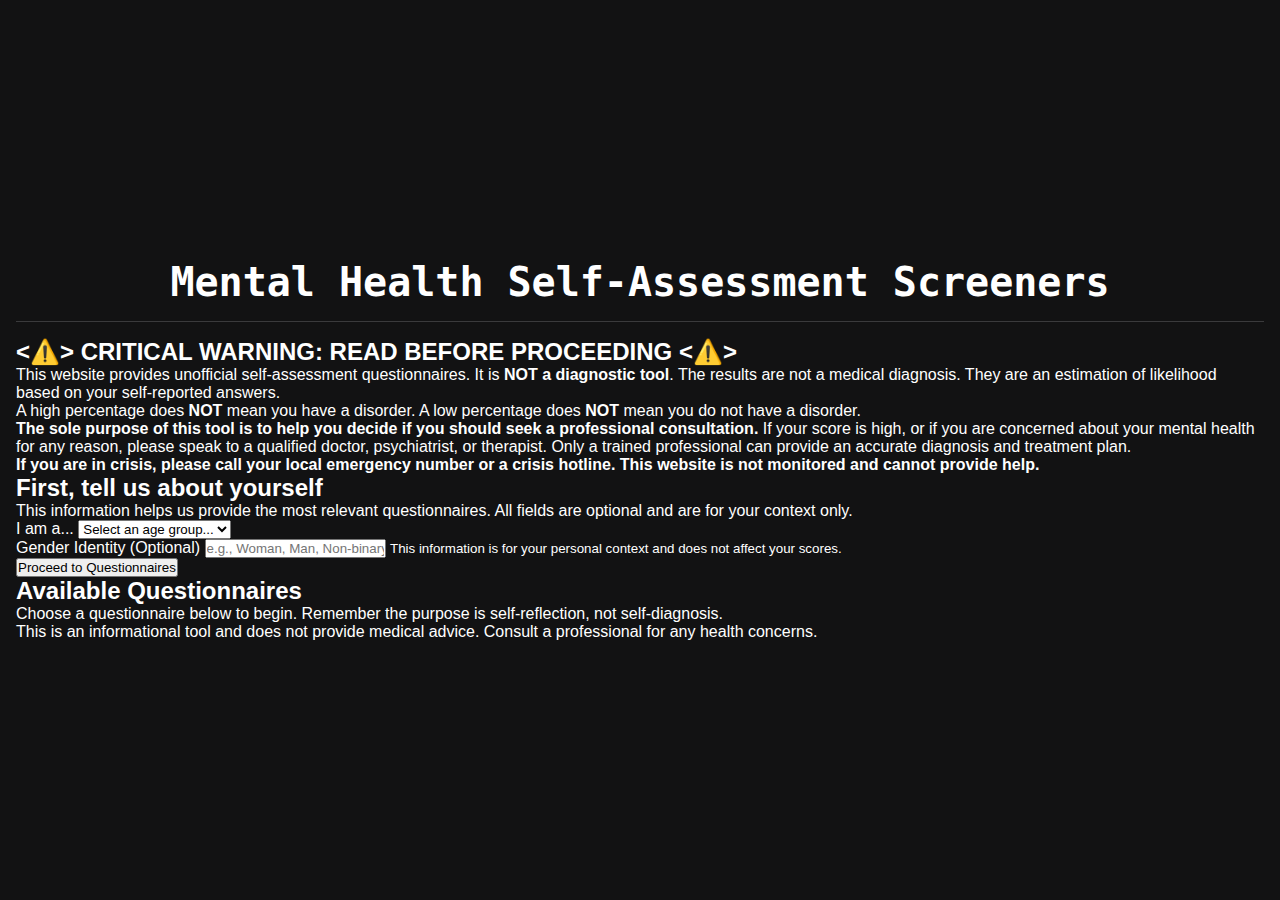
<file: index.html>
<!DOCTYPE html>
<html lang="en">
<head>
    <meta charset="UTF-8">
    <meta name="viewport" content="width=device-width, initial-scale=1.0">
    <title>Mental Health Self-Assessment Screeners</title>
    <link rel="stylesheet" href="style.css">
</head>
<body>
    <div class="container">
        <header>
            <h1>Mental Health Self-Assessment Screeners</h1>
        </header>

        <div class="disclaimer-box critical">
            <h2><⚠️> CRITICAL WARNING: READ BEFORE PROCEEDING <⚠️></h2>
            <p>
                This website provides unofficial self-assessment questionnaires. It is <strong>NOT a diagnostic tool</strong>. The results are not a medical diagnosis. They are an estimation of likelihood based on your self-reported answers.
            </p>
            <p>
                A high percentage does <strong>NOT</strong> mean you have a disorder. A low percentage does <strong>NOT</strong> mean you do not have a disorder.
            </p>
            <p>
                <strong>The sole purpose of this tool is to help you decide if you should seek a professional consultation.</strong> If your score is high, or if you are concerned about your mental health for any reason, please speak to a qualified doctor, psychiatrist, or therapist. Only a trained professional can provide an accurate diagnosis and treatment plan.
            </p>
            <p><strong>If you are in crisis, please call your local emergency number or a crisis hotline. This website is not monitored and cannot provide help.</strong></p>
        </div>

        <main>
            <div id="user-context-gate">
                <h2>First, tell us about yourself</h2>
                <p>This information helps us provide the most relevant questionnaires. All fields are optional and are for your context only.</p>
                
                <div class="context-group">
                    <label for="age-group">I am a...</label>
                    <select id="age-group" required>
                        <option value="" disabled selected>Select an age group...</option>
                        <option value="teen">Teen (13-17)</option>
                        <option value="adult">Adult (18+)</option>
                    </select>
                </div>

                <div class="context-group">
                    <label for="gender">Gender Identity (Optional)</label>
                    <input type="text" id="gender" placeholder="e.g., Woman, Man, Non-binary">
                    <small>This information is for your personal context and does not affect your scores.</small>
                </div>
                
                <button id="proceed-button" class="submit-btn">Proceed to Questionnaires</button>
            </div>

            <div id="questionnaire-selection" class="hidden">
                <h2>Available Questionnaires</h2>
                <p>Choose a questionnaire below to begin. Remember the purpose is self-reflection, not self-diagnosis.</p>
                <div id="questionnaire-list">
                    <!-- Links will be dynamically generated by JavaScript -->
                </div>
            </div>
        </main>

        <footer>
            <p>This is an informational tool and does not provide medical advice. Consult a professional for any health concerns.</p>
        </footer>
    </div>

    <script src="questionnaires.js"></script>
    <script>
        document.getElementById('proceed-button').addEventListener('click', () => {
            const ageGroup = document.getElementById('age-group').value;
            if (!ageGroup) {
                alert('Please select an age group to continue.');
                return;
            }
            
            document.getElementById('user-context-gate').classList.add('hidden');
            document.getElementById('questionnaire-selection').classList.remove('hidden');

            populateQuestionnaires(ageGroup);
        });

        function populateQuestionnaires(ageGroup) {
            const listContainer = document.getElementById('questionnaire-list');
            listContainer.innerHTML = ''; // Clear existing links
            
            // Define which questionnaires are available for each age group
            const teenQuestionnaires = ['all-in-one', 'adhd-teen', 'mdd-teen', 'autism-spectrum', 'social-anxiety', 'gad', 'ocd', 'bpd', 'avpd', 'insomnia', 'arfid', 'ptsd', 'pd-traits'];
            const adultQuestionnaires = ['all-in-one', 'adhd-adult', 'mdd', 'autism-spectrum', 'pdd-dysthymia', 'social-anxiety', 'gad', 'ocd', 'bipolar-spectrum', 'bpd', 'avpd', 'insomnia', 'arfid', 'dsps', 'ptsd', 'pd-traits'];

            const applicableKeys = ageGroup === 'teen' ? teenQuestionnaires : adultQuestionnaires;

            for (const key of applicableKeys) {
                if (questionnaires[key]) {
                    const questionnaire = questionnaires[key];
                    const link = document.createElement('a');
                    link.href = `questionnaire.html?q=${key}`;
                    link.className = 'questionnaire-link';
                    link.textContent = questionnaire.title;
                    listContainer.appendChild(link);
                }
            }
        }
    </script>
</body>
</html>
</file>
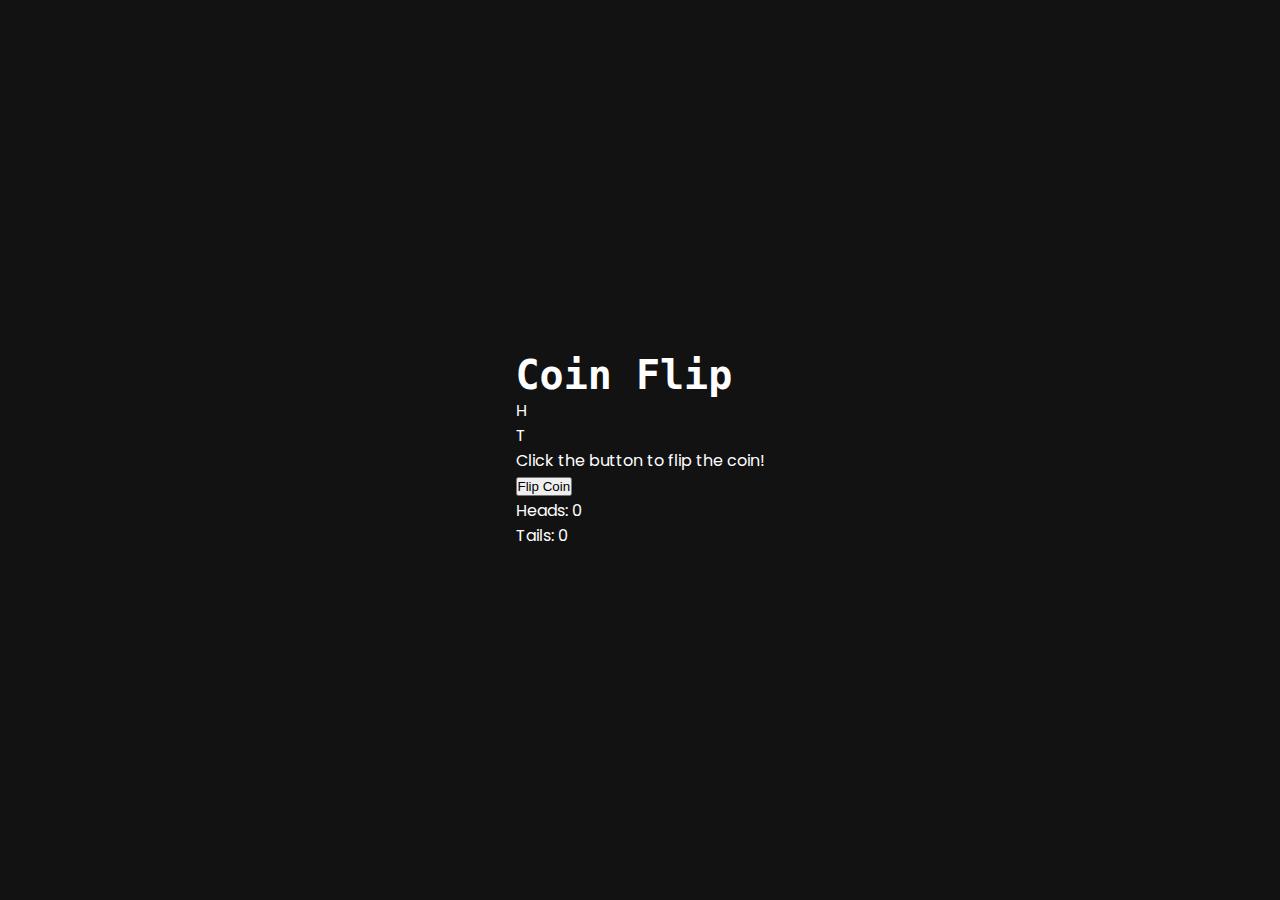
<file: code.html>
<!DOCTYPE html>
<html lang="en">
<head>
    <meta charset="UTF-8">
    <meta name="viewport" content="width=device-width, initial-scale=1.0">
    <title>Coin Flip</title>
    <link rel="stylesheet" href="style.css">
    <link rel="preconnect" href="https://fonts.googleapis.com">
    <link rel="preconnect" href="https://fonts.gstatic.com" crossorigin>
    <link href="https://fonts.googleapis.com/css2?family=Poppins:wght@400;600&display=swap" rel="stylesheet">
</head>
<body>

    <div class="container">
        <h1>Coin Flip</h1>
        <div id="coin" class="coin">
            <div class="heads">H</div>
            <div class="tails">T</div>
        </div>
        <p id="status-text">Click the button to flip the coin!</p>
        <button id="flip-button">Flip Coin</button>
        <div class="stats">
            <p>Heads: <span id="heads-count">0</span></p>
            <p>Tails: <span id="tails-count">0</span></p>
        </div>
    </div>

    <script src="script.js"></script>
</body>
</html>
</file>
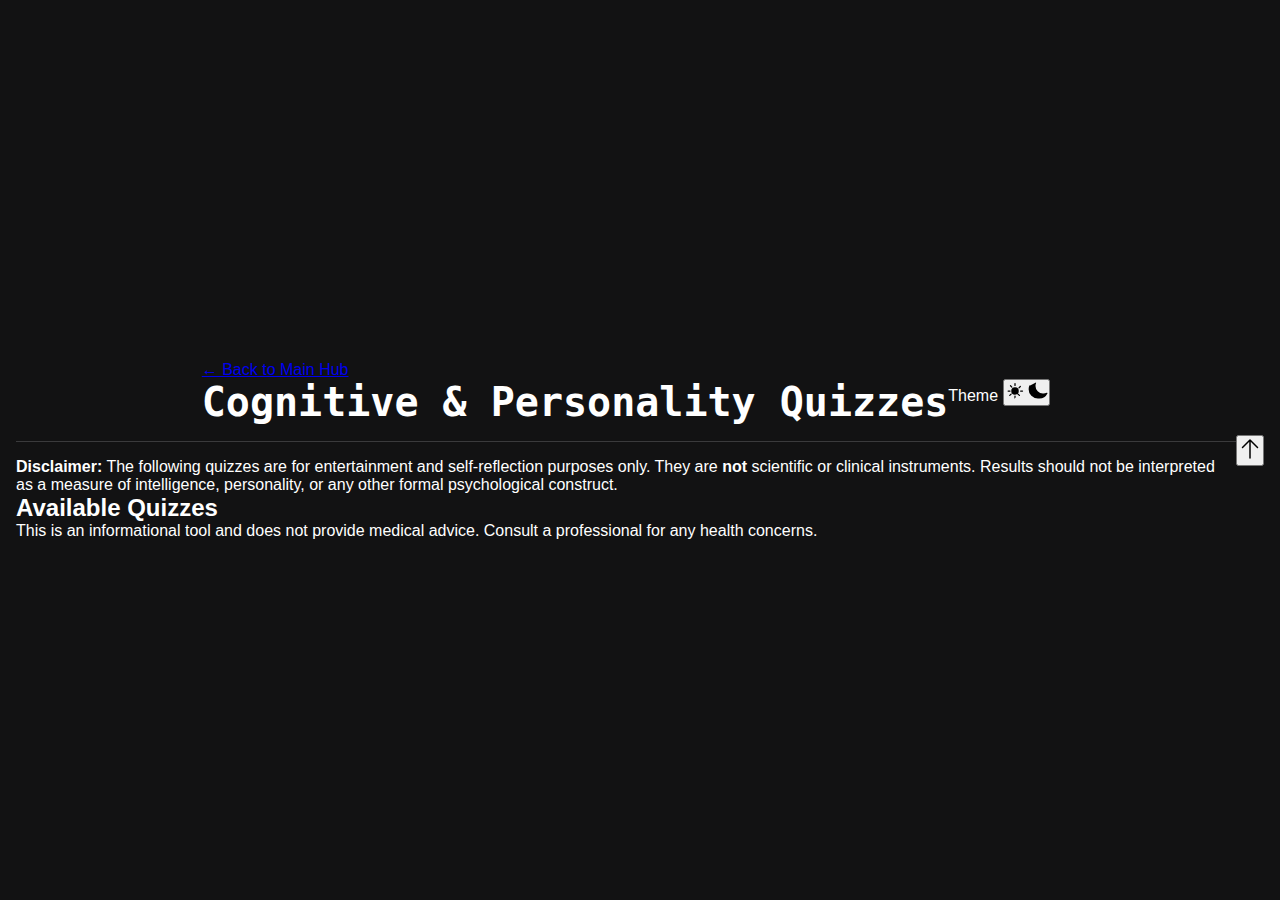
<file: cognitive.html>
<!DOCTYPE html>
<html lang="en">
<head>
    <meta charset="UTF-8">
    <meta name="viewport" content="width=device-width, initial-scale=1.0">
    <title>Cognitive & Personality Quizzes</title>
    <link rel="preconnect" href="https://fonts.googleapis.com">
    <link rel="preconnect" href="https://fonts.gstatic.com" crossorigin>
    <link href="https://fonts.googleapis.com/css2?family=Nunito+Sans:wght@400;600;700&display=swap" rel="stylesheet">
    <link rel="stylesheet" href="style.css">
</head>
<body>
    <div class="container fade-in">
        <header>
            <div class="header-content">
                <a href="index.html" class="back-link">← Back to Main Hub</a>
                <h1>Cognitive & Personality Quizzes</h1>
            </div>
            <div class="theme-toggle-container">
                <label for="theme-toggle" class="theme-toggle-label">Theme</label>
                <button id="theme-toggle" class="theme-toggle" title="Toggle dark/light theme">
                    <svg class="sun" xmlns="http://www.w3.org/2000/svg" viewBox="0 0 24 24" fill="currentColor" width="20" height="20"><path d="M12 2.25a.75.75 0 01.75.75v2.25a.75.75 0 01-1.5 0V3a.75.75 0 01.75-.75zM7.5 12a4.5 4.5 0 119 0 4.5 4.5 0 01-9 0zM18.894 6.106a.75.75 0 010 1.06l-1.591 1.59a.75.75 0 11-1.06-1.06l1.59-1.59a.75.75 0 011.06 0zM21.75 12a.75.75 0 01-.75.75h-2.25a.75.75 0 010-1.5h2.25a.75.75 0 01.75.75zM17.803 17.803a.75.75 0 01-1.06 0l-1.59-1.591a.75.75 0 111.06-1.06l1.59 1.59a.75.75 0 010 1.06zM12 21a.75.75 0 01-.75-.75v-2.25a.75.75 0 011.5 0v2.25a.75.75 0 01-.75-.75zM5.197 17.803a.75.75 0 010-1.06l1.59-1.591a.75.75 0 111.06 1.06l-1.59 1.59a.75.75 0 01-1.06 0zM3 12a.75.75 0 01.75-.75h2.25a.75.75 0 010 1.5H3.75A.75.75 0 013 12zM6.106 5.197a.75.75 0 011.06 0l1.59 1.591a.75.75 0 01-1.06 1.06l-1.59-1.59a.75.75 0 010-1.06z"></path></svg>
                    <svg class="moon" xmlns="http://www.w3.org/2000/svg" viewBox="0 0 24 24" fill="currentColor" width="20" height="20"><path fill-rule="evenodd" d="M9.528 1.718a.75.75 0 01.162.819A8.97 8.97 0 009 6a9 9 0 009 9 8.97 8.97 0 004.463-.948.75.75 0 01.981.649A11.25 11.25 0 0112 21a11.25 11.25 0 01-11.25-11.25 11.25 11.25 0 01.948-4.463.75.75 0 01.819.162z" clip-rule="evenodd"></path></svg>
                </button>
            </div>
        </header>

        <div class="disclaimer-box">
            <p><strong>Disclaimer:</strong> The following quizzes are for entertainment and self-reflection purposes only. They are <strong>not</strong> scientific or clinical instruments. Results should not be interpreted as a measure of intelligence, personality, or any other formal psychological construct.</p>
        </div>

        <main>
            <div id="questionnaire-selection">
                <h2>Available Quizzes</h2>
                <div id="questionnaire-list">
                    <!-- Links will be dynamically generated here -->
                </div>
            </div>
        </main>
        
        <footer>
            <p>This is an informational tool and does not provide medical advice. Consult a professional for any health concerns.</p>
        </footer>
    </div>
    
    <button id="scroll-top-btn" title="Go to top">
        <svg xmlns="http://www.w3.org/2000/svg" viewBox="0 0 24 24" fill="currentColor" width="24" height="24"><path d="M11.47 2.47a.75.75 0 011.06 0l7.5 7.5a.75.75 0 11-1.06 1.06l-6.22-6.22V21a.75.75 0 01-1.5 0V4.81l-6.22 6.22a.75.75 0 01-1.06-1.06l7.5-7.5z"></path></svg>
    </button>
    
    <script src="questionnaires.js"></script>
    <script src="app.js"></script>
</body>
</html>
</file>
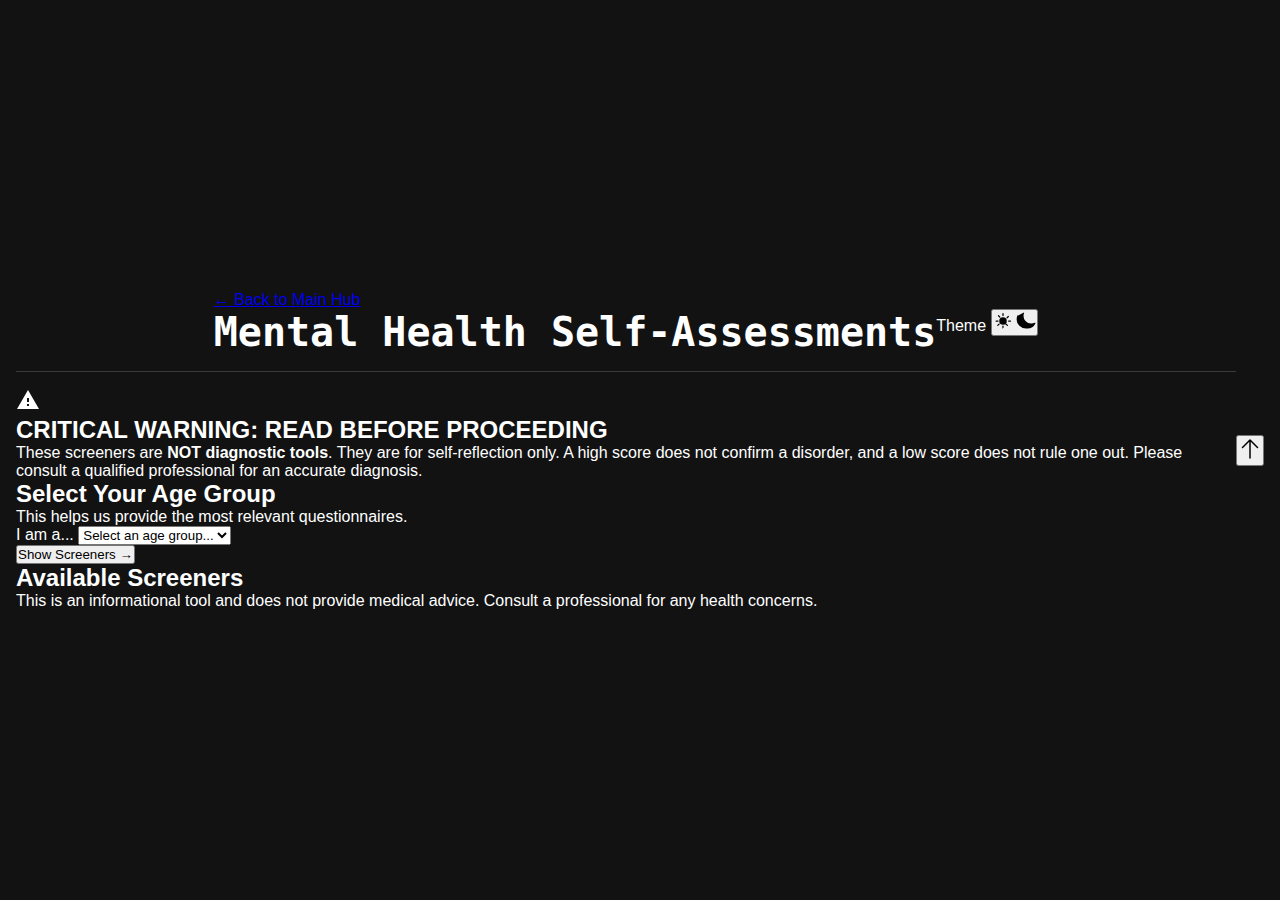
<file: health.html>
<!DOCTYPE html>
<html lang="en">
<head>
    <meta charset="UTF-8">
    <meta name="viewport" content="width=device-width, initial-scale=1.0">
    <title>Mental Health Screeners</title>
    <link rel="preconnect" href="https://fonts.googleapis.com">
    <link rel="preconnect" href="https://fonts.gstatic.com" crossorigin>
    <link href="https://fonts.googleapis.com/css2?family=Nunito+Sans:wght@400;600;700&display=swap" rel="stylesheet">
    <link rel="stylesheet" href="style.css">
</head>
<body>
    <div class="container fade-in">
        <header>
            <div class="header-content">
                <a href="index.html" class="back-link">← Back to Main Hub</a>
                <h1>Mental Health Self-Assessments</h1>
            </div>
            <div class="theme-toggle-container">
                <label for="theme-toggle" class="theme-toggle-label">Theme</label>
                <button id="theme-toggle" class="theme-toggle" title="Toggle dark/light theme">
                    <svg class="sun" xmlns="http://www.w3.org/2000/svg" viewBox="0 0 24 24" fill="currentColor" width="20" height="20"><path d="M12 2.25a.75.75 0 01.75.75v2.25a.75.75 0 01-1.5 0V3a.75.75 0 01.75-.75zM7.5 12a4.5 4.5 0 119 0 4.5 4.5 0 01-9 0zM18.894 6.106a.75.75 0 010 1.06l-1.591 1.59a.75.75 0 11-1.06-1.06l1.59-1.59a.75.75 0 011.06 0zM21.75 12a.75.75 0 01-.75.75h-2.25a.75.75 0 010-1.5h2.25a.75.75 0 01.75.75zM17.803 17.803a.75.75 0 01-1.06 0l-1.59-1.591a.75.75 0 111.06-1.06l1.59 1.59a.75.75 0 010 1.06zM12 21a.75.75 0 01-.75-.75v-2.25a.75.75 0 011.5 0v2.25a.75.75 0 01-.75-.75zM5.197 17.803a.75.75 0 010-1.06l1.59-1.591a.75.75 0 111.06 1.06l-1.59 1.59a.75.75 0 01-1.06 0zM3 12a.75.75 0 01.75-.75h2.25a.75.75 0 010 1.5H3.75A.75.75 0 013 12zM6.106 5.197a.75.75 0 011.06 0l1.59 1.591a.75.75 0 01-1.06 1.06l-1.59-1.59a.75.75 0 010-1.06z"></path></svg>
                    <svg class="moon" xmlns="http://www.w3.org/2000/svg" viewBox="0 0 24 24" fill="currentColor" width="20" height="20"><path fill-rule="evenodd" d="M9.528 1.718a.75.75 0 01.162.819A8.97 8.97 0 009 6a9 9 0 009 9 8.97 8.97 0 004.463-.948.75.75 0 01.981.649A11.25 11.25 0 0112 21a11.25 11.25 0 01-11.25-11.25 11.25 11.25 0 01.948-4.463.75.75 0 01.819.162z" clip-rule="evenodd"></path></svg>
                </button>
            </div>
        </header>

        <div class="disclaimer-box critical">
            <div class="disclaimer-header">
                <svg xmlns="http://www.w3.org/2000/svg" viewBox="0 0 24 24" fill="currentColor" width="24" height="24"><path d="M1 21h22L12 2 1 21zm12-3h-2v-2h2v2zm0-4h-2v-4h2v4z"></path></svg>
                <h2>CRITICAL WARNING: READ BEFORE PROCEEDING</h2>
            </div>
            <p>
                These screeners are <strong>NOT diagnostic tools</strong>. They are for self-reflection only. A high score does not confirm a disorder, and a low score does not rule one out. Please consult a qualified professional for an accurate diagnosis.
            </p>
        </div>

        <main>
            <div id="user-context-gate">
                <h2>Select Your Age Group</h2>
                <p>This helps us provide the most relevant questionnaires.</p>
                
                <div class="context-group">
                    <label for="age-group">I am a...</label>
                    <select id="age-group" required>
                        <option value="" disabled selected>Select an age group...</option>
                        <option value="teen">Teen (13-17)</option>
                        <option value="adult">Adult (18+)</option>
                    </select>
                </div>
                
                <button id="proceed-button" class="submit-btn">Show Screeners →</button>
            </div>

            <div id="questionnaire-selection">
                <h2>Available Screeners</h2>
                <div id="questionnaire-list">
                    <!-- Links will be dynamically generated here -->
                </div>
            </div>
        </main>
        
        <footer>
            <p>This is an informational tool and does not provide medical advice. Consult a professional for any health concerns.</p>
        </footer>
    </div>
    
    <button id="scroll-top-btn" title="Go to top">
        <svg xmlns="http://www.w3.org/2000/svg" viewBox="0 0 24 24" fill="currentColor" width="24" height="24"><path d="M11.47 2.47a.75.75 0 011.06 0l7.5 7.5a.75.75 0 11-1.06 1.06l-6.22-6.22V21a.75.75 0 01-1.5 0V4.81l-6.22 6.22a.75.75 0 01-1.06-1.06l7.5-7.5z"></path></svg>
    </button>
    
    <script src="questionnaires.js"></script>
    <script src="app.js"></script>
</body>
</html>
</file>
<file: style.css>
:root {
    --bg-color: #121213;
    --border-color: #3a3a3c;
    --text-color: #ffffff;
    --modal-bg: rgba(0, 0, 0, 0.75);
    --tile-size: 60px;

    /* Feedback Colors */
    --color-green: #22c55e;
    --color-blue: #3b82f6;
    --color-gray: #3a3a3c;
    --color-light-gray: #818384;
}

@keyframes shake {
  0%, 100% { transform: translateX(0); }
  10%, 30%, 50%, 70%, 90% { transform: translateX(-5px); }
  20%, 40%, 60%, 80% { transform: translateX(5px); }
}

* {
    box-sizing: border-box;
    margin: 0;
    padding: 0;
}

body {
    font-family: 'Poppins', sans-serif;
    background-color: var(--bg-color);
    color: var(--text-color);
    display: flex;
    justify-content: center;
    align-items: center;
    min-height: 100vh;
    padding: 1rem;
}

/* --- Main Layout & Header --- */
.game-container {
    display: flex;
    flex-direction: column;
    align-items: center;
    gap: 1.5rem;
    width: 100%;
    max-width: 550px;
}

header {
    display: flex;
    justify-content: center;
    align-items: center;
    width: 100%;
    position: relative;
    border-bottom: 1px solid var(--border-color);
    padding-bottom: 1rem;
    margin-bottom: 1rem;
}

h1 {
    font-family: 'Roboto Mono', monospace;
    font-size: 2.5rem;
    font-weight: 700;
}

.icon-button {
    position: absolute;
    right: 0;
    font-size: 1.5rem;
    font-weight: bold;
    background: none;
    border: 2px solid var(--border-color);
    color: var(--text-color);
    border-radius: 50%;
    width: 40px;
    height: 40px;
    cursor: pointer;
    transition: background-color 0.2s;
}

.icon-button:hover { background-color: var(--border-color); }

/* --- Game Board --- */
#game-board {
    display: flex;
    flex-direction: column;
    gap: 0.5rem;
    width: 100%;
}

.attempt-row {
    display: grid;
    grid-template-columns: 1fr auto 1fr auto 1fr auto 1fr;
    gap: 5px;
    align-items: center;
    justify-content: center;
}

.attempt-row.shake { animation: shake 0.5s ease-in-out; }

.tile {
    width: 100%;
    height: var(--tile-size);
    border: 2px solid var(--border-color);
    border-radius: 6px;
    display: flex;
    justify-content: center;
    align-items: center;
    font-family: 'Roboto Mono', monospace;
    font-size: 1rem;
    font-weight: 500;
    text-align: center;
    transition: transform 0.2s, background-color 0.2s, border-color 0.2s;
}

.tile-separator {
    font-family: 'Roboto Mono', monospace;
    font-size: 1.5rem;
    color: var(--color-light-gray);
}

.tile.green { background-color: var(--color-green); border-color: var(--color-green); }
.tile.blue { background-color: var(--color-blue); border-color: var(--color-blue); }
.tile.gray { background-color: var(--color-gray); }

/* --- Controls & Terminals --- */
.controls {
    display: flex;
    gap: 1rem;
    width: 100%;
    max-width: 400px;
}

.controls button {
    flex-grow: 1;
    padding: 0.75rem 1rem;
    font-size: 1rem;
    font-weight: 600;
    font-family: 'Poppins', sans-serif;
    border-radius: 8px;
    border: none;
    cursor: pointer;
    background-color: var(--border-color);
    color: var(--text-color);
    transition: background-color 0.2s;
}

.controls button:hover:not(:disabled) { background-color: #4a4a4d; }
.controls button:disabled { opacity: 0.5; cursor: not-allowed; }

#terminals-container {
    display: grid;
    grid-template-columns: repeat(2, 1fr);
    gap: 1rem;
    width: 100%;
    margin-top: 1rem;
    border-top: 1px solid var(--border-color);
    padding-top: 1.5rem;
}

.terminal {
    border: 1px solid var(--border-color);
    border-radius: 8px;
    padding: 0.75rem;
    display: flex;
    flex-direction: column;
}

.terminal h3 {
    font-family: 'Roboto Mono', monospace;
    font-size: 0.9rem;
    color: var(--color-light-gray);
    margin-bottom: 0.75rem;
    text-align: center;
    border-bottom: 1px dashed var(--border-color);
    padding-bottom: 0.5rem;
}

.terminal-options {
    display: flex;
    flex-wrap: wrap;
    gap: 0.5rem;
    justify-content: center;
}

.component-button {
    font-family: 'Roboto Mono', monospace;
    background-color: var(--color-gray);
    color: var(--text-color);
    border: none;
    border-radius: 4px;
    padding: 0.5rem 0.75rem;
    cursor: pointer;
    transition: background-color 0.2s, transform 0.2s;
}

.component-button:hover:not(:disabled) {
    background-color: #555;
    transform: translateY(-2px);
}
.component-button:disabled {
    opacity: 0.4;
    cursor: not-allowed;
}


/* --- Modals --- */
.modal-overlay {
    position: fixed; top: 0; left: 0; width: 100%; height: 100%;
    background-color: var(--modal-bg);
    display: flex; justify-content: center; align-items: center;
    z-index: 1000; padding: 1rem;
    opacity: 1; transition: opacity 0.3s ease;
}

.modal-overlay.hidden { opacity: 0; pointer-events: none; }

.modal-content {
    background-color: #27272a;
    padding: 2rem;
    border-radius: 12px;
    border: 1px solid var(--border-color);
    max-width: 500px; width: 100%; text-align: center; position: relative;
}

.modal-content h2 { margin-bottom: 1rem; }
.modal-content p { margin-bottom: 1rem; line-height: 1.6; }
.close-modal-button {
    position: absolute; top: 10px; right: 15px; background: none; border: none;
    color: var(--text-color); font-size: 2rem; cursor: pointer;
}

#rules-modal ul { list-style: none; padding: 0; text-align: left; margin: 1rem 0; }
#rules-modal li { display: flex; align-items: center; gap: 0.75rem; margin-bottom: 0.75rem; }
.tile-example {
    display: inline-block; width: 30px; height: 30px;
    border-radius: 4px; flex-shrink: 0;
}
.tile-example.green { background-color: var(--color-green); }
.tile-example.blue { background-color: var(--color-blue); }
.tile-example.gray { background-color: var(--color-gray); border: 2px solid var(--border-color); }
.green-text { color: var(--color-green); }
.blue-text { color: var(--color-blue); }
.gray-text { color: var(--color-light-gray); }

#secret-url-display {
    font-family: 'Roboto Mono', monospace;
    font-size: 1.25rem;
    background-color: var(--bg-color);
    padding: 1rem;
    border-radius: 8px;
    border: 1px solid var(--border-color);
    margin: 1.5rem 0;
    word-break: break-all;
}

.modal-buttons { display: flex; gap: 1rem; margin-top: 1.5rem; }
.modal-buttons button {
    flex-grow: 1; padding: 0.75rem 1rem; font-family: 'Poppins', sans-serif;
    font-size: 1rem; font-weight: 600; border-radius: 8px;
    border: none; cursor: pointer; transition: background-color 0.2s;
}
#play-again-button { background-color: var(--color-green); color: white; }
#play-again-button:hover { background-color: #16a34a; }
#share-results-button { background-color: var(--border-color); color: var(--text-color); }
#share-results-button:hover { background-color: #4a4a4d; }

/* --- Responsiveness --- */
@media (max-width: 600px) {
    :root { --tile-size: 50px; }
    h1 { font-size: 2rem; }
    .tile { font-size: 0.8rem; }
    #terminals-container { grid-template-columns: 1fr; }
}
</file>
